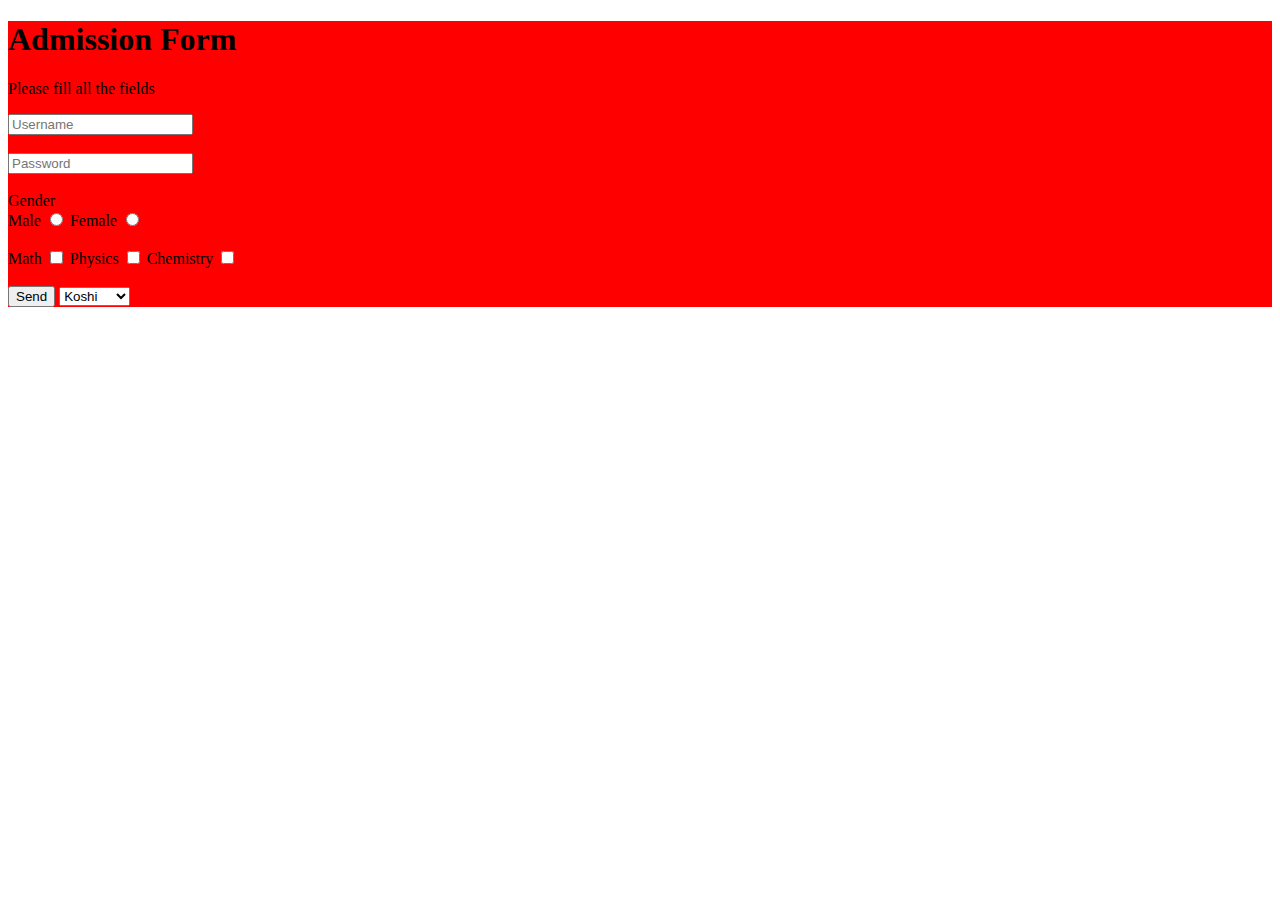
<file: index.html>
<!DOCTYPE html>
<html lang="en">
<head>
    <meta charset="UTF-8">
    <meta name="viewport" content="width=device-width, initial-scale=1.0">
    <title>Document</title>
    <style>
        .red{
            color: red;
        }

        #one{
            font-size: 25px;
        }

        #two{
            font-size: 50px;
        }

        #top-div{
            background-color: red;
        }

    </style>
</head>
<body>
    <form>
        <div id="top-div">
        <h1>Admission Form</h1>
        <p>Please fill all the fields</p>
    <input type="text" placeholder="Username"><br><br>
    <input type="password" placeholder="Password"><br><br>
    <label for="gender-div">Gender</label>
    <div id="gender-div">
    <label for="male">Male</label>
    <input type="radio" name="gender" id="male">
    <label for="female">Female</label>
    <input type="radio" name="gender" id="female"><br><br>
    </div>
    <label for="math">Math</label>
    <input type="checkbox" id="math">
    <label for="phy">Physics</label>
    <input type="checkbox" id="phy">
    <label for="chem">Chemistry</label>
    <input type="checkbox" id="chem"><br><br>
    <input type="submit" value="Send">
    <select name="province" id="aa">
        <option value="Koshi">Koshi</option>
        <option value="Bagmati">Bagmati</option>
        <option value="Lumbini">Lumbini</option>
    </select>
    </div>
</form>
</body>
</html>
</file>
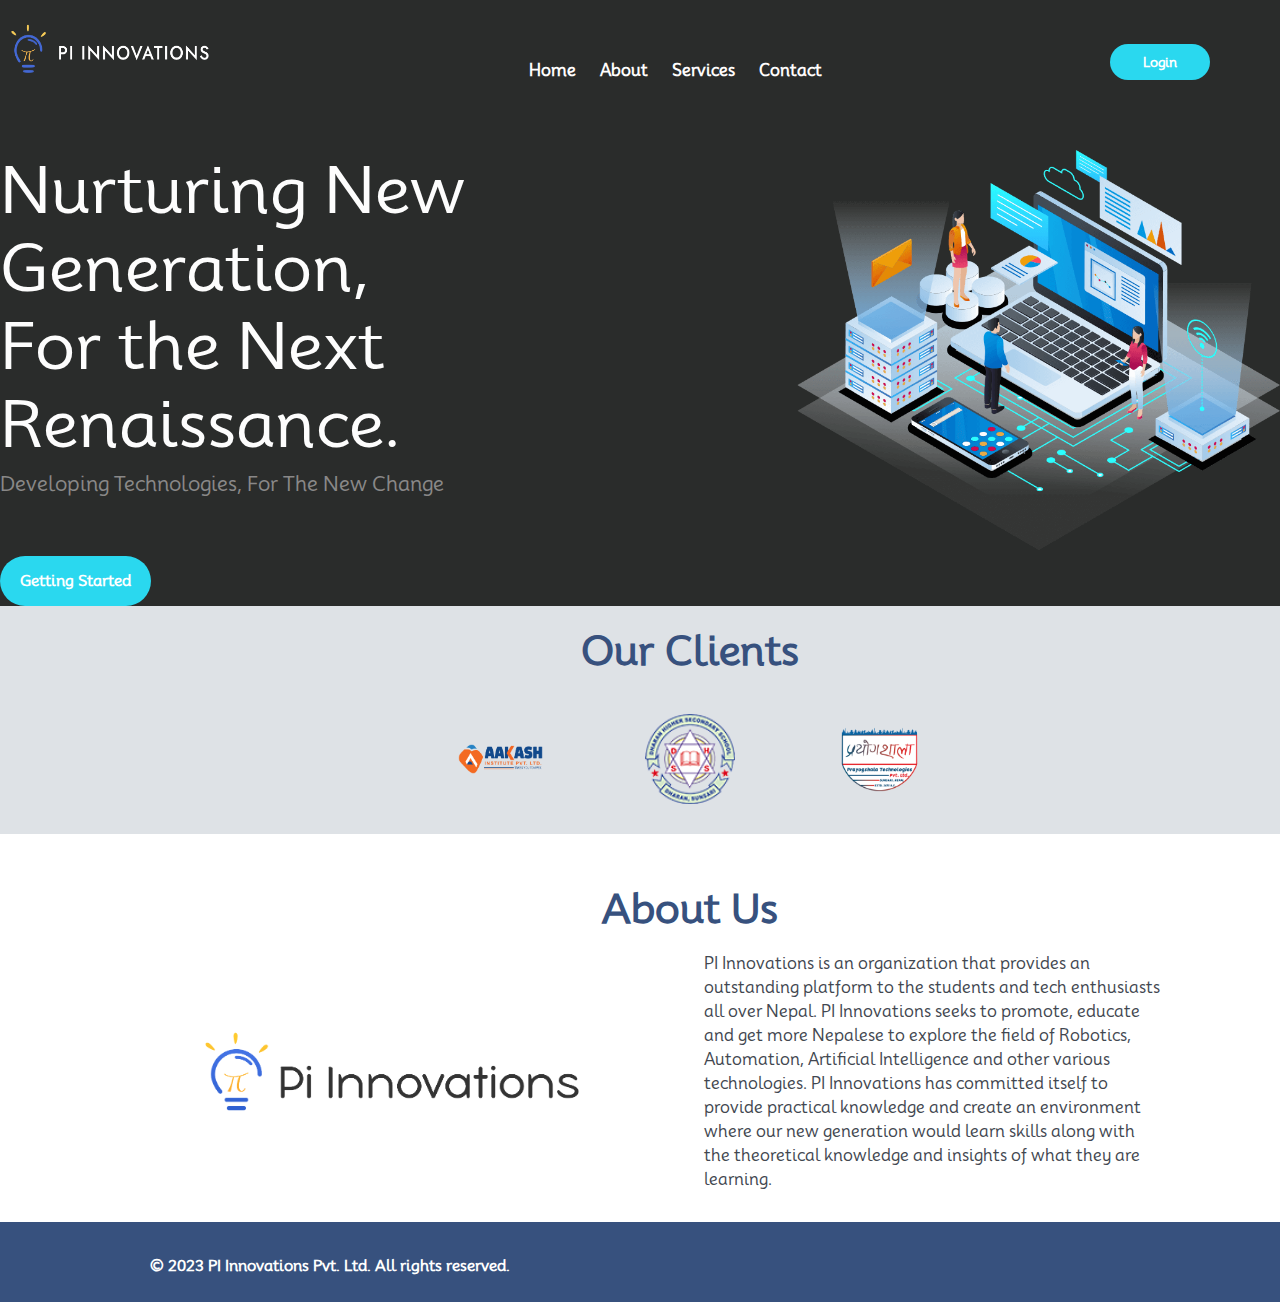
<file: index.html.html>
<!DOCTYPE html>
<html lang="en">

<head>
    <meta charset="UTF-8">
    <meta name="viewport" content="width=device-width, initial-scale=1.0">
    <title>Document</title>
    <link rel="stylesheet" href="navbar.css">
</head>

<body>
    <header>
        <img src="image-removebg-preview.png" alt="Logo Not Found" class="logo">
        <nav>
            <ul class="nav_links">
                <li><a href="#">Home</a></li>
                <li><a href="#">About</a></li>
                <li><a href="#">Services</a></li>
                <li><a href="#">Contact</a></li>
            </ul>
        </nav>
        <button class="btn-log">Login</button>
    </header>

    <div class="main">
        <div class="main-text">
            <p class="big">Nurturing New Generation, </p>
            <p class="big">For the Next Renaissance.</p>
            <p class="small">Developing Technologies, For The New Change</p>
            <button class="btn-gts">Getting Started</button>
        </div>

        <img src="hero-img.png" class="main-image">
    </div>

    <div class="client-area">
        <div class="ourclients-div">
            <h1>Our Clients</h1>
        </div>
        <div class="clients-logo-div">
            <img src="aakash-logo.png" class="client-logo">
            <img src="DHSS-Logo-1.png" class="client-logo">
            <img src="Prayog.png" class="client-logo">
        </div>
    </div>

    <div class="aboutus-area">
        <div class="aboutus-div">
            <h1>About Us</h1>
        </div>
        <div class="logo-text">
            <img src="logo.png" class="about-logo">
            <p class="about-text">PI Innovations is an organization that provides an outstanding platform to the
                students and tech enthusiasts all over Nepal. PI Innovations seeks to promote,
                educate and get more Nepalese to explore the field of Robotics, Automation, Artificial
                Intelligence and other various technologies.
                PI Innovations has committed itself to provide practical knowledge and create an
                environment where our new generation would learn skills along with the theoretical
                knowledge and insights of what they are learning.</p>
        </div>
    </div>

    <bottom>
        <div class="bottom">
            <p>&copy; 2023 PI Innovations Pvt. Ltd. All rights reserved.</p>
        </div>
    </bottom>

</body>

</html>
</file>
<file: navbar.css>
@import url('https://fonts.googleapis.com/css2?family=Mooli&display=swap');
*{
    margin: 0px;
    padding: 0px;
    
}

header{
    position: fixed;
    display: flex;
    justify-content: space-between;
    align-items: flex-end;
    background-color: rgb(42, 44, 43);
    top: 0;
    width: 100%;
    padding-bottom: 30px;
}

img.logo{
    height: 60px;
    width: 220px;
    margin-top: 20px;
}

.nav_links{
    list-style: none;
}

.nav_links li{
    display: inline-block;
    padding-left: 20px;
}

.btn-log{
    width: 100px;
    padding-top: 10px;
    padding-bottom: 10px;
    padding-left: 10px;
    padding-right: 10px;
    border-radius: 20px;
    text-align: center;
    background-color: rgb(42, 216, 239,1.0);
    border-style: none;
    color: white;
    font-weight: bold;
    font-family: 'Mooli', sans-serif;
    margin-right: 70px;
}

button:hover{
    background-color: rgb(42, 216, 239,0.6);
}

.nav_links li a{
    text-decoration: none;  
    color: rgb(255, 253, 253); 
    font-weight: bold;
    font-size: 25;
    font-family: 'Mooli', sans-serif;
}

.nav_links li a:hover{
    color:  rgb(42, 216, 239);;    
}

.main{
    margin-top: 100px;
    display: flex;
    justify-content: space-evenly;
    background-color: rgb(42, 44, 43);
}
.main-image{
    padding-top: 50px;
    height: 400px;
    width: 500px;
}

.big{
    font-size: 65px;
    color: rgb(253, 253, 253);
}

.small{
    padding-top: 10px;
    font-size: 20px;
    color: rgb(137, 136, 136);
}

.main-text{
    padding-top:50px;
    font-family: 'Mooli', sans-serif;
}

.btn-gts{
    width: auto;
    height: 50px;
    padding-top: 10px;
    padding-bottom: 10px;
    padding-left: 20px;
    padding-right: 20px;
    border-radius: 25px;
    text-align: center;
    background-color: rgb(42, 216, 239);
    border-style: none;
    margin-top: 60px;
    font-size: 15px;
    font-weight: bold;
    color: white;
    font-family: 'Mooli', sans-serif;
}

.clients-logo-div {
    display: flex; 
    padding-top: 20px;
    align-items: center;
    justify-content: center;
  }

.client-logo{
    height:7%;
    width:7%;
    padding-left: 100px;
}

.ourclients-div{
    padding-top: 20px;
    padding-bottom: 20px;
    padding-left: 100px;
    display: flex;
    justify-content: center; 
    align-items: center;
    font-family: 'Mooli', sans-serif;
    color: #37517e;
    font-size: 20px;
    font-weight: bold;
}

.client-area{
    background-color: #dee2e6;
    padding-bottom: 30px;
}

.aboutus-div{
    padding-top: 50px;
    padding-bottom: 20px;
    padding-left: 100px;
    display: flex;
    justify-content: center; 
    align-items: center;
    font-family: 'Mooli', sans-serif;
    color: #37517e;
    font-size: 20px;
    font-weight: bold;
}

.about-logo{
    width:30%;
    height: 30%;
    padding-left: 200px;
    padding-right: 120px;
}

.logo-text{
    display: flex;
    justify-content: space-around;
    align-items: center;
}

.about-text{
    padding-right: 120px;
    font-family: 'Mooli', sans-serif;
    color: #424750;
    line-height: 1.5
}

.four-pillars{
    background-color: white;
    width:200px;
    height: 50px;
    padding-top: 40px;
    margin-top: 20px;
    
}

.pillars{
    background-color: #dee2e6;
    padding-top:20px ;
    padding-bottom:20px ;
    padding-left: 100px;
}

.bottom{
    margin-top: 30px;
    background-color: #37517e;
    height:80px;
    bottom: 0;
}

.bottom p{
    padding-top: 35px;
    padding-left: 150px;
    color: white;
    font-weight: bold;
    font-size: 15px;
    font-family: 'Mooli', sans-serif;
}
</file>
